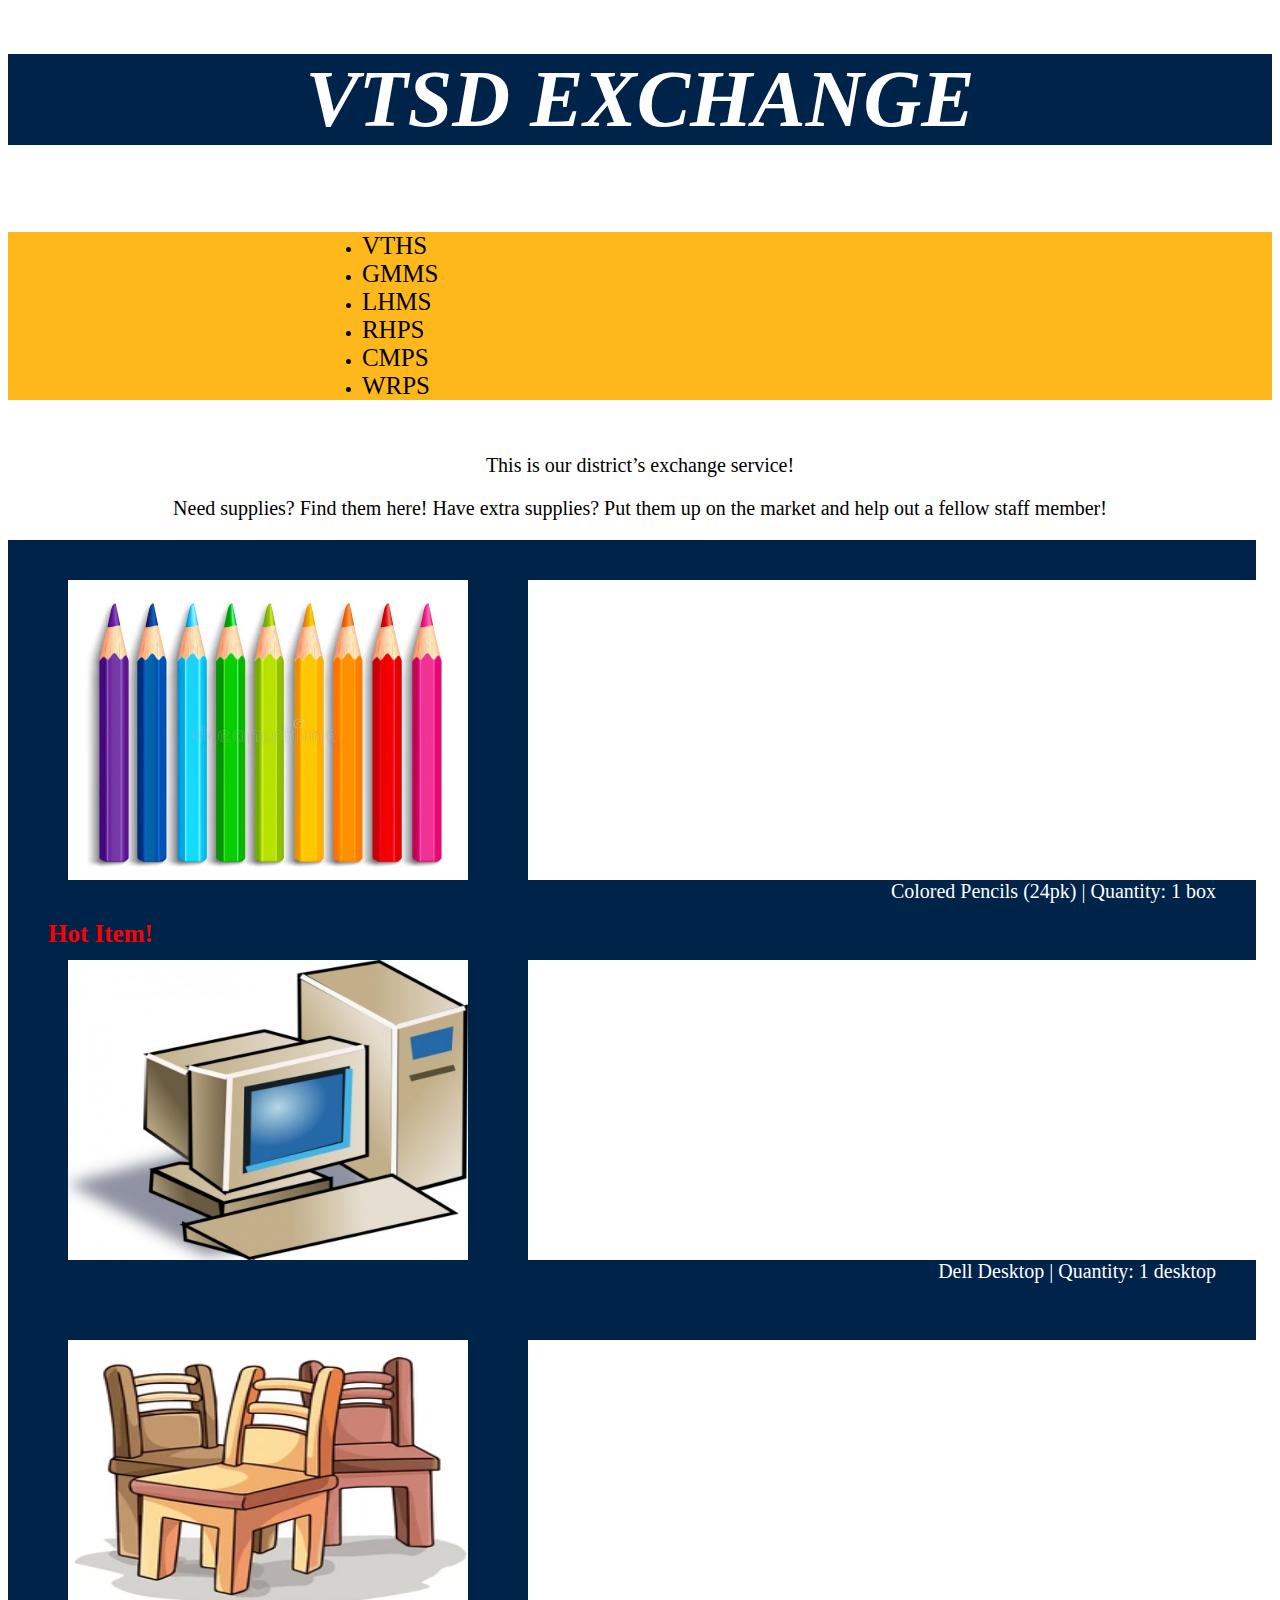
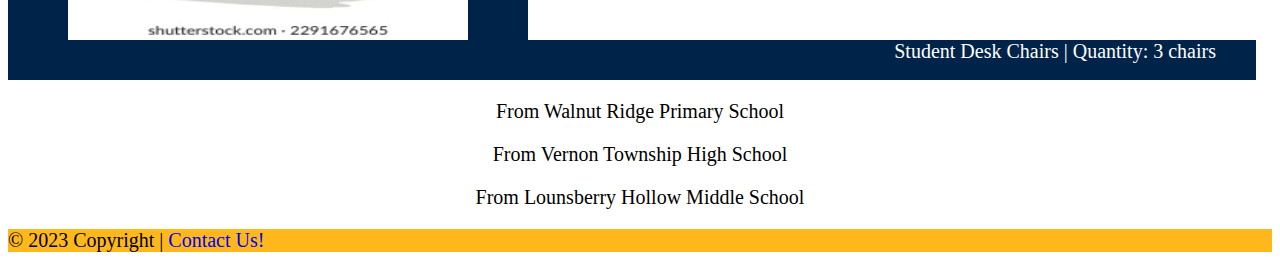
<file: index.html>
<!DOCTYPE html>
<html lang="en">
<head>
    <meta charset="UTF-8">
    <title>VTSD Exchange</title>
    <link href="https://cdn.jsdelivr.net/npm/bootstrap@5.0.2/dist/css/bootstrap.min.css" rel="stylesheet" integrity="sha384-EVSTQN3/azprG1Anm3QDgpJLIm9Nao0Yz1ztcQTwFspd3yD65VohhpuuCOmLASjC" crossorigin="anonymous">
    <link rel="stylesheet" href="style.css">
</head>
<body>

<div class="container">
    <div class="row">
        <div class="col">
            <div class="mt-4 p-5 jumbotron">
                <a href="index.html"><h1>VTSD EXCHANGE</h1></a>
            </div>
        </div>
    </div>
    </br>
    <div class="row">
        <div class="col">
            <nav class="navbar pt-4">
                <div class="container-fluid">
                    <ul class="nav custom">
                        <li class="nav-item">
                            <a class="nav-link" href="vths.html">VTHS</a>
                        </li>
                        <li class="nav-item">
                            <a class="nav-link" href="gmms.html">GMMS</a>
                        </li>
                        <li class="nav-item">
                            <a class="nav-link" href="lhms.html">LHMS</a>
                        </li>
                        <li class="nav-item">
                            <a class="nav-link" href="rhps.html">RHPS</a>
                        </li>
                        <li class="nav-item">
                            <a class="nav-link" href="cmps.html">CMPS</a>
                        </li>
                        <li class="nav-item">
                            <a class="nav-link" href="wrps.html">WRPS</a>
                        </li>
                    </ul>
                </div>
            </nav>
        </div>
    </div>
    <div class="row">
        <div class="col">
            </br>
            <p>This is our district’s exchange service!</p>
            <p>Need supplies? Find them here! Have extra supplies? Put them up on the market and help out a fellow staff member!</p>
        </div>
    </div>
    <div class="row">
        <div class="col">
            <div class="super">
            </div>
            <a href="singleItem.html"><img src="pencils.jpg" class="bord"></a>

            <div class="sub">
                Colored Pencils (24pk) | Quantity: 1 box
            </div>
        </div>
        <div class="col">
            <div class="super">
                Hot Item!
            </div>
            <a href="#"><img src="computer.jpg" class="bord"></a>

            <div class="sub">
                Dell Desktop | Quantity: 1 desktop
            </div>
        </div>
        <div class="col">
            <div class="super">
            </div>
            <a href="#"><img src="chairs.png" class="bord"></a>

            <div class="sub">
                Student Desk Chairs | Quantity: 3 chairs
            </div>
        </div>
    </div>
    <div class="row">
        <div class="col">
            <p>From Walnut Ridge Primary School</p>
        </div>
        <div class="col">
            <p>From Vernon Township High School</p>
        </div>
        <div class="col">
            <p>From Lounsberry Hollow Middle School</p>
        </div>
    </div>
    <footer class="bg-body-tertiary text-center text-lg-start">
        <div class="text-center p-3">
            © 2023 Copyright |
            <a class="text-body" href="contactUs.html">Contact Us!</a>
        </div>
    </footer>
</div>

<script src="https://cdn.jsdelivr.net/npm/bootstrap@5.0.2/dist/js/bootstrap.bundle.min.js" integrity="sha384-MrcW6ZMFYlzcLA8Nl+NtUVF0sA7MsXsP1UyJoMp4YLEuNSfAP+JcXn/tWtIaxVXM" crossorigin="anonymous"></script>
</body>
</html>
</file>
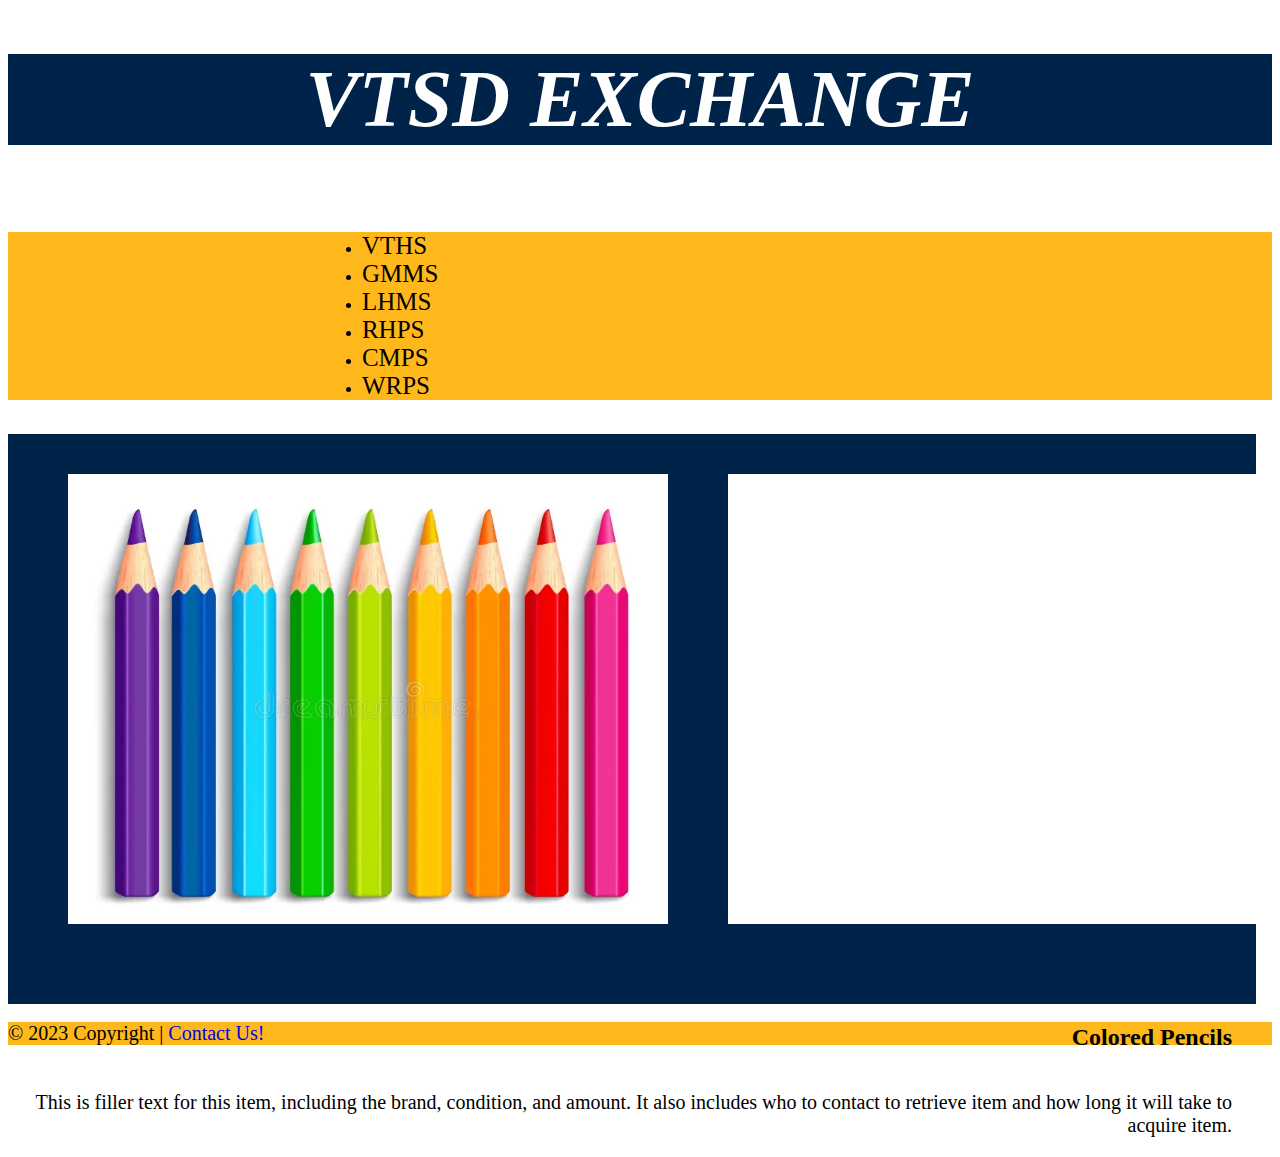
<file: singleItem.html>
<!DOCTYPE html>
<html lang="en">
<head>
    <meta charset="UTF-8">
    <title>Colored Pencils</title>
    <link href="https://cdn.jsdelivr.net/npm/bootstrap@5.0.2/dist/css/bootstrap.min.css" rel="stylesheet" integrity="sha384-EVSTQN3/azprG1Anm3QDgpJLIm9Nao0Yz1ztcQTwFspd3yD65VohhpuuCOmLASjC" crossorigin="anonymous">
    <link rel="stylesheet" href="style.css">
</head>
<body>

<div class="container">
    <div class="row">
        <div class="col">
            <div class="mt-4 p-5 jumbotron">
                <a href="index.html"><h1>VTSD EXCHANGE</h1></a>
            </div>
        </div>
    </div>
    </br>
    <div class="row">
        <div class="col">
            <nav class="navbar pt-4">
                <div class="container-fluid">
                    <ul class="nav custom">
                        <li class="nav-item">
                            <a class="nav-link" href="vths.html">VTHS</a>
                        </li>
                        <li class="nav-item">
                            <a class="nav-link" href="gmms.html">GMMS</a>
                        </li>
                        <li class="nav-item">
                            <a class="nav-link" href="lhms.html">LHMS</a>
                        </li>
                        <li class="nav-item">
                            <a class="nav-link" href="rhps.html">RHPS</a>
                        </li>
                        <li class="nav-item">
                            <a class="nav-link" href="cmps.html">CMPS</a>
                        </li>
                        <li class="nav-item">
                            <a class="nav-link" href="wrps.html">WRPS</a>
                        </li>
                    </ul>
                </div>
            </nav>
        </div>
    </div>
    <br/>
    <div class="row">
        <div class="col">
            <div class="super">
            </div>
            <div class="col"><img src="pencils.jpg" class="bord lgimg"></div>
            <div class="sub">
            </div>
        </div>
        <div class="col">
            <div class="super">
            </div>
            <div>
                <h2 class="singItem">Colored Pencils</h2>
                <p class="singItem">This is filler text for this item, including the brand,
                    condition, and amount. It also includes who to contact to retrieve item and how long it will take to acquire item.</p>
            </div>
        </div>
    </div>
    <br/>
    <footer class="bg-body-tertiary text-center text-lg-start">
        <div class="text-center p-3">
            © 2023 Copyright |
            <a class="text-body" href="contactUs.html">Contact Us!</a>
        </div>
    </footer>
</div>
<script src="https://cdn.jsdelivr.net/npm/bootstrap@5.0.2/dist/js/bootstrap.bundle.min.js" integrity="sha384-MrcW6ZMFYlzcLA8Nl+NtUVF0sA7MsXsP1UyJoMp4YLEuNSfAP+JcXn/tWtIaxVXM" crossorigin="anonymous"></script>
</body>
</html>
</file>
<file: style.css>
/* Table of Contents:
    1. Classes
    2. General Tags
 */

/* 1. Classes */

:root{
    --blue: #002349;
    --yellow: #ffb81c;
}
.nav-link{
    font-family: "Calibri";
    font-size: 25px;
    text-align:center;
    color:black;

}

.jumbotron{
    background-color:var(--blue);
}
.navbar{
    background-color:var(--yellow);
}

.custom{
    padding-left:28%;
    padding-right:28%;
}


.bord{

    border-left: 60px #002349 solid;
    border-right: 60px #002349 solid;
    display:block;
}

.sub{
    height: 30px;
    background-color: #002349;
    text-align: right;
    padding-right:40px;
    padding-bottom:10px;
    display:block;
    font-family: "Calibri";
    font-size:20px;
    color:white;
    margin-right:16px;
}

.super{
    height: 30px;
    background-color: #002349;
    text-align: left;
    font-family: "Calibri";
    font-size:25px;
    font-weight:bolder;
    padding-left:40px;
    padding-bottom:10px;
    margin-right:16px;

    color: red;
    padding-right:40px;
    padding-bottom:10px;
    display:block;
}
.active{
    background-color: #ffc84f;
}

.btn{
    background-color: #002349;
    color:white;
    font-family: "Calibri";
    font-size:25px;
    float: right;
    margin-right:40px;
}
.lgimg{
    width: 600px;
    height: 450px;
}

.singItem{
    float:right;
    text-align:right;
    margin-top:20px;
    margin-right:40px;
}
/* 2. General Tags */
a{
    text-decoration: none;
}

h1{
    font-family: "Bell MT";
    font-style: italic;
    color:white;
    font-size:80px;
    text-align:center;
}
img{
    width: 400px;
    height:300px;
}
p{
    font-family: "Calibri";
    font-size:20px;
    text-align:center;
    color:black;
}

label{
    font-family: "Calibri";
    font-size: 25px;
    color:black;
}
footer{
    font-family: "Calibri";
    font-size:20px;
    background-color:var(--yellow);
}
</file>
